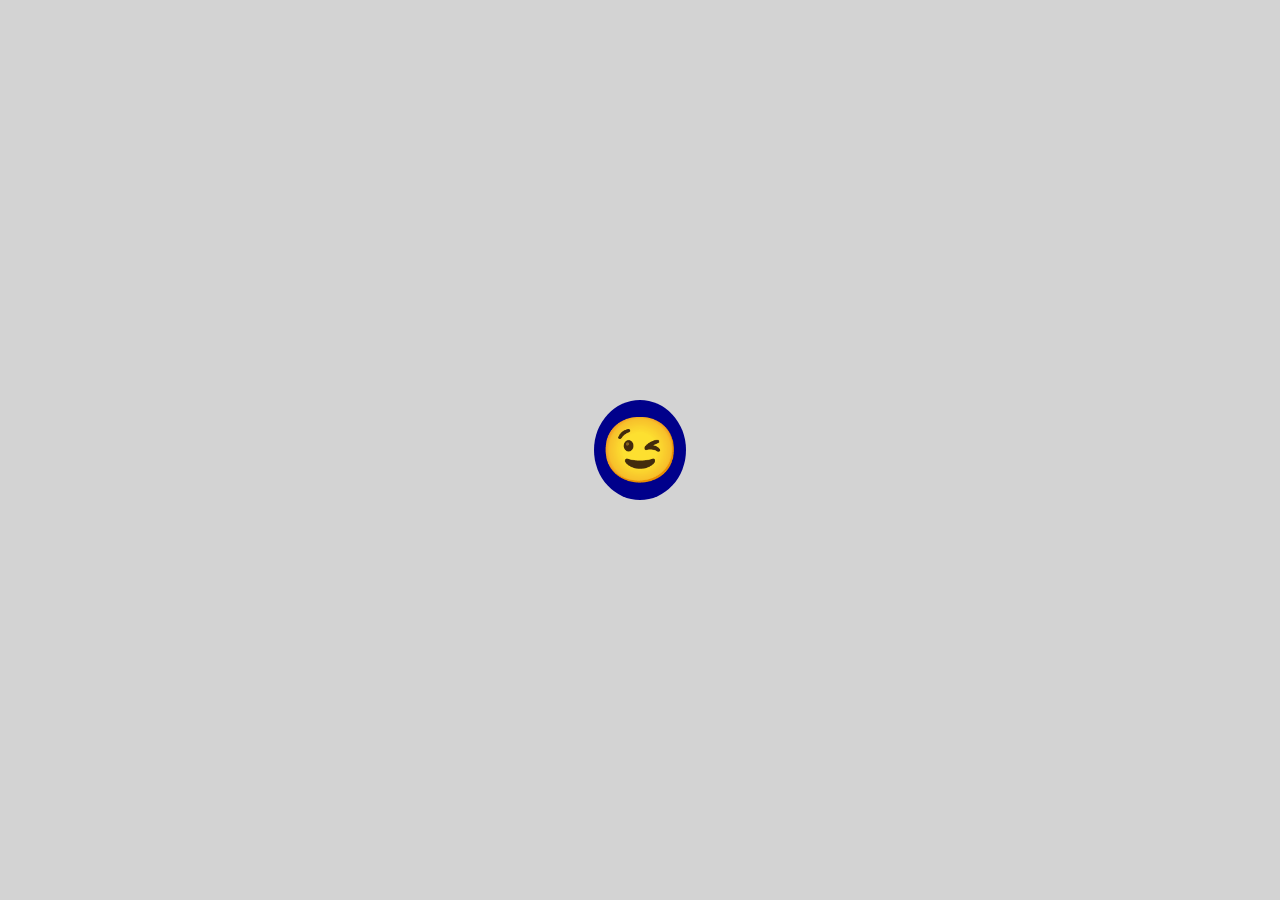
<file: dark-mode-example/index.html>
<!DOCTYPE html>
<html lang="en">
<head>
    <meta charset="UTF-8">
    <meta name="viewport" content="width=device-width, initial-scale=1.0">
    <title>Document</title>
    <link href="css/style.css" rel="stylesheet">
</head>
<body>

    <button class="toggle-btn">
        😉
    </button>

    <script src="js/index.js"></script>
</body>
</html>
</file>
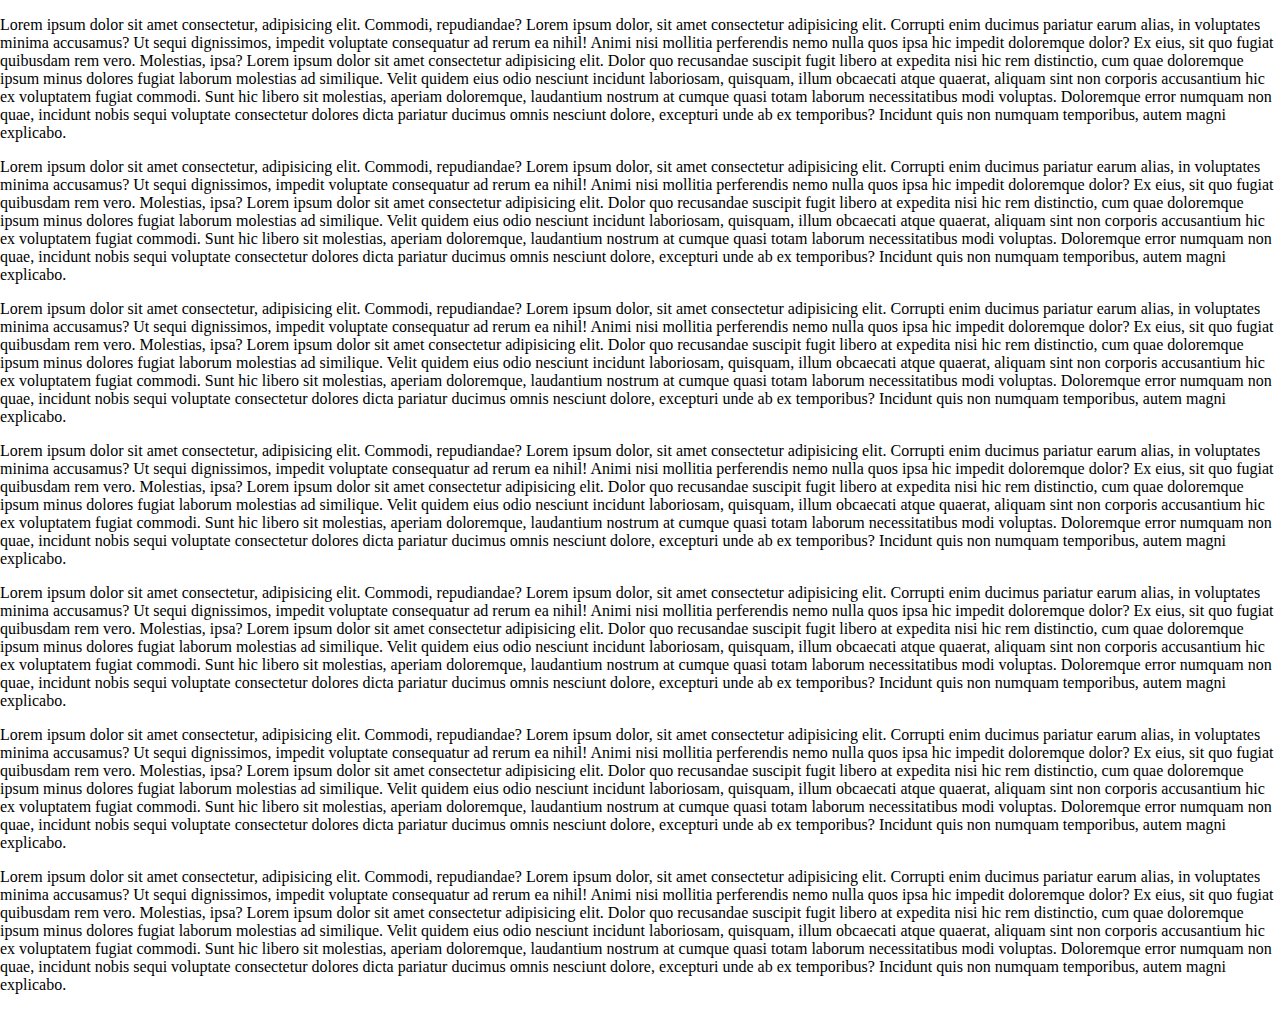
<file: setTimeout/index.html>
<!DOCTYPE html>
<html lang="en">
<head>
    <meta charset="UTF-8">
    <meta name="viewport" content="width=device-width, initial-scale=1.0">
    <title>setTimeout</title>
    <link rel="stylesheet" href="../setTimeout/css/style.css">
    <script src="../setTimeout/js/script.js" defer></script>
    <!-- Defer is a boolean attribute that is set to indicate to a browser that the script is meant to be executed after the document is loaded or parsed
    DOMContentLoaded event -->
</head>
<body>
    <main>
        <!-- <h1>
            setTimeout- Example
        </h1>
        <div class="loader">Downloading...</div>

        <div> -->
            <div class="ad">
                Lorem ipsum dolor sit amet.
            </div>
            <p>
                Lorem ipsum dolor sit amet consectetur, adipisicing elit. Commodi, repudiandae? Lorem ipsum dolor, sit amet consectetur adipisicing elit. Corrupti enim ducimus pariatur earum alias, in voluptates minima accusamus? Ut sequi dignissimos, impedit voluptate consequatur ad rerum ea nihil! Animi nisi mollitia perferendis nemo nulla quos ipsa hic impedit doloremque dolor? Ex eius, sit quo fugiat quibusdam rem vero. Molestias, ipsa? Lorem ipsum dolor sit amet consectetur adipisicing elit. Dolor quo recusandae suscipit fugit libero at expedita nisi hic rem distinctio, cum quae doloremque ipsum minus dolores fugiat laborum molestias ad similique. Velit quidem eius odio nesciunt incidunt laboriosam, quisquam, illum obcaecati atque quaerat, aliquam sint non corporis accusantium hic ex voluptatem fugiat commodi. Sunt hic libero sit molestias, aperiam doloremque, laudantium nostrum at cumque quasi totam laborum necessitatibus modi voluptas. Doloremque error numquam non quae, incidunt nobis sequi voluptate consectetur dolores dicta pariatur ducimus omnis nesciunt dolore, excepturi unde ab ex temporibus? Incidunt quis non numquam temporibus, autem magni explicabo.
            </p>
            <p>
                Lorem ipsum dolor sit amet consectetur, adipisicing elit. Commodi, repudiandae? Lorem ipsum dolor, sit amet consectetur adipisicing elit. Corrupti enim ducimus pariatur earum alias, in voluptates minima accusamus? Ut sequi dignissimos, impedit voluptate consequatur ad rerum ea nihil! Animi nisi mollitia perferendis nemo nulla quos ipsa hic impedit doloremque dolor? Ex eius, sit quo fugiat quibusdam rem vero. Molestias, ipsa? Lorem ipsum dolor sit amet consectetur adipisicing elit. Dolor quo recusandae suscipit fugit libero at expedita nisi hic rem distinctio, cum quae doloremque ipsum minus dolores fugiat laborum molestias ad similique. Velit quidem eius odio nesciunt incidunt laboriosam, quisquam, illum obcaecati atque quaerat, aliquam sint non corporis accusantium hic ex voluptatem fugiat commodi. Sunt hic libero sit molestias, aperiam doloremque, laudantium nostrum at cumque quasi totam laborum necessitatibus modi voluptas. Doloremque error numquam non quae, incidunt nobis sequi voluptate consectetur dolores dicta pariatur ducimus omnis nesciunt dolore, excepturi unde ab ex temporibus? Incidunt quis non numquam temporibus, autem magni explicabo.
            </p>
            <p>
                Lorem ipsum dolor sit amet consectetur, adipisicing elit. Commodi, repudiandae? Lorem ipsum dolor, sit amet consectetur adipisicing elit. Corrupti enim ducimus pariatur earum alias, in voluptates minima accusamus? Ut sequi dignissimos, impedit voluptate consequatur ad rerum ea nihil! Animi nisi mollitia perferendis nemo nulla quos ipsa hic impedit doloremque dolor? Ex eius, sit quo fugiat quibusdam rem vero. Molestias, ipsa? Lorem ipsum dolor sit amet consectetur adipisicing elit. Dolor quo recusandae suscipit fugit libero at expedita nisi hic rem distinctio, cum quae doloremque ipsum minus dolores fugiat laborum molestias ad similique. Velit quidem eius odio nesciunt incidunt laboriosam, quisquam, illum obcaecati atque quaerat, aliquam sint non corporis accusantium hic ex voluptatem fugiat commodi. Sunt hic libero sit molestias, aperiam doloremque, laudantium nostrum at cumque quasi totam laborum necessitatibus modi voluptas. Doloremque error numquam non quae, incidunt nobis sequi voluptate consectetur dolores dicta pariatur ducimus omnis nesciunt dolore, excepturi unde ab ex temporibus? Incidunt quis non numquam temporibus, autem magni explicabo.
            </p>
            <p>
                Lorem ipsum dolor sit amet consectetur, adipisicing elit. Commodi, repudiandae? Lorem ipsum dolor, sit amet consectetur adipisicing elit. Corrupti enim ducimus pariatur earum alias, in voluptates minima accusamus? Ut sequi dignissimos, impedit voluptate consequatur ad rerum ea nihil! Animi nisi mollitia perferendis nemo nulla quos ipsa hic impedit doloremque dolor? Ex eius, sit quo fugiat quibusdam rem vero. Molestias, ipsa? Lorem ipsum dolor sit amet consectetur adipisicing elit. Dolor quo recusandae suscipit fugit libero at expedita nisi hic rem distinctio, cum quae doloremque ipsum minus dolores fugiat laborum molestias ad similique. Velit quidem eius odio nesciunt incidunt laboriosam, quisquam, illum obcaecati atque quaerat, aliquam sint non corporis accusantium hic ex voluptatem fugiat commodi. Sunt hic libero sit molestias, aperiam doloremque, laudantium nostrum at cumque quasi totam laborum necessitatibus modi voluptas. Doloremque error numquam non quae, incidunt nobis sequi voluptate consectetur dolores dicta pariatur ducimus omnis nesciunt dolore, excepturi unde ab ex temporibus? Incidunt quis non numquam temporibus, autem magni explicabo.
            </p>
            <p>
                Lorem ipsum dolor sit amet consectetur, adipisicing elit. Commodi, repudiandae? Lorem ipsum dolor, sit amet consectetur adipisicing elit. Corrupti enim ducimus pariatur earum alias, in voluptates minima accusamus? Ut sequi dignissimos, impedit voluptate consequatur ad rerum ea nihil! Animi nisi mollitia perferendis nemo nulla quos ipsa hic impedit doloremque dolor? Ex eius, sit quo fugiat quibusdam rem vero. Molestias, ipsa? Lorem ipsum dolor sit amet consectetur adipisicing elit. Dolor quo recusandae suscipit fugit libero at expedita nisi hic rem distinctio, cum quae doloremque ipsum minus dolores fugiat laborum molestias ad similique. Velit quidem eius odio nesciunt incidunt laboriosam, quisquam, illum obcaecati atque quaerat, aliquam sint non corporis accusantium hic ex voluptatem fugiat commodi. Sunt hic libero sit molestias, aperiam doloremque, laudantium nostrum at cumque quasi totam laborum necessitatibus modi voluptas. Doloremque error numquam non quae, incidunt nobis sequi voluptate consectetur dolores dicta pariatur ducimus omnis nesciunt dolore, excepturi unde ab ex temporibus? Incidunt quis non numquam temporibus, autem magni explicabo.
            </p>
            <p>
                Lorem ipsum dolor sit amet consectetur, adipisicing elit. Commodi, repudiandae? Lorem ipsum dolor, sit amet consectetur adipisicing elit. Corrupti enim ducimus pariatur earum alias, in voluptates minima accusamus? Ut sequi dignissimos, impedit voluptate consequatur ad rerum ea nihil! Animi nisi mollitia perferendis nemo nulla quos ipsa hic impedit doloremque dolor? Ex eius, sit quo fugiat quibusdam rem vero. Molestias, ipsa? Lorem ipsum dolor sit amet consectetur adipisicing elit. Dolor quo recusandae suscipit fugit libero at expedita nisi hic rem distinctio, cum quae doloremque ipsum minus dolores fugiat laborum molestias ad similique. Velit quidem eius odio nesciunt incidunt laboriosam, quisquam, illum obcaecati atque quaerat, aliquam sint non corporis accusantium hic ex voluptatem fugiat commodi. Sunt hic libero sit molestias, aperiam doloremque, laudantium nostrum at cumque quasi totam laborum necessitatibus modi voluptas. Doloremque error numquam non quae, incidunt nobis sequi voluptate consectetur dolores dicta pariatur ducimus omnis nesciunt dolore, excepturi unde ab ex temporibus? Incidunt quis non numquam temporibus, autem magni explicabo.
            </p>
            <p>
                Lorem ipsum dolor sit amet consectetur, adipisicing elit. Commodi, repudiandae? Lorem ipsum dolor, sit amet consectetur adipisicing elit. Corrupti enim ducimus pariatur earum alias, in voluptates minima accusamus? Ut sequi dignissimos, impedit voluptate consequatur ad rerum ea nihil! Animi nisi mollitia perferendis nemo nulla quos ipsa hic impedit doloremque dolor? Ex eius, sit quo fugiat quibusdam rem vero. Molestias, ipsa? Lorem ipsum dolor sit amet consectetur adipisicing elit. Dolor quo recusandae suscipit fugit libero at expedita nisi hic rem distinctio, cum quae doloremque ipsum minus dolores fugiat laborum molestias ad similique. Velit quidem eius odio nesciunt incidunt laboriosam, quisquam, illum obcaecati atque quaerat, aliquam sint non corporis accusantium hic ex voluptatem fugiat commodi. Sunt hic libero sit molestias, aperiam doloremque, laudantium nostrum at cumque quasi totam laborum necessitatibus modi voluptas. Doloremque error numquam non quae, incidunt nobis sequi voluptate consectetur dolores dicta pariatur ducimus omnis nesciunt dolore, excepturi unde ab ex temporibus? Incidunt quis non numquam temporibus, autem magni explicabo.
            </p>
        </div>
    </main>
</body>
</html>
</file>
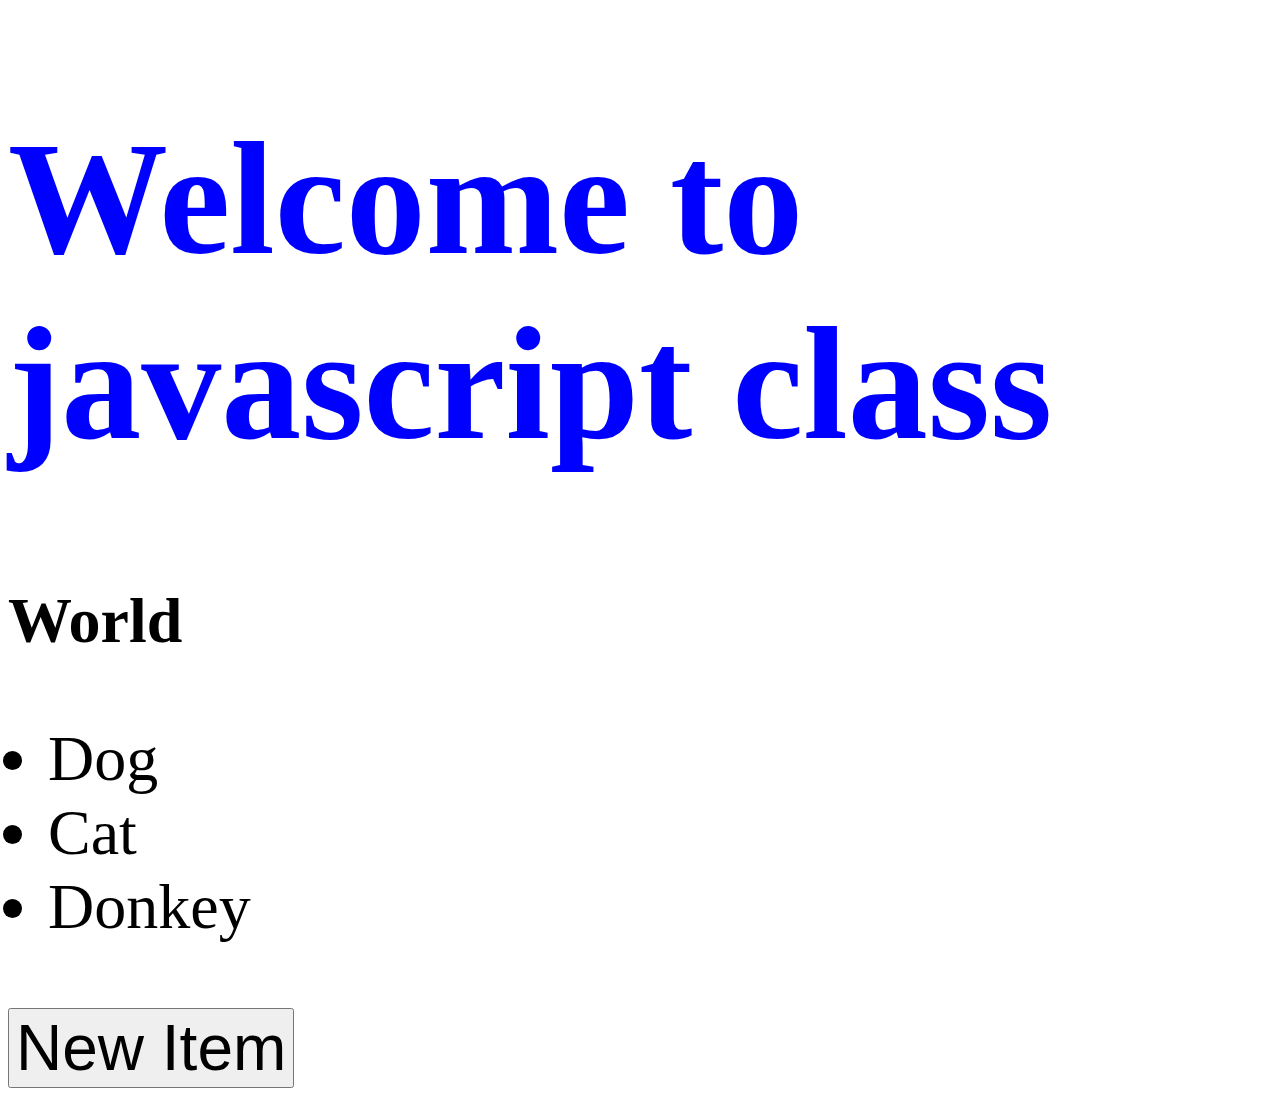
<file: dom-manipulation/js/index.html>
<!DOCTYPE html>
<html lang="en">
<head>
    <meta charset="UTF-8">
    <title>The DOM</title>
    <style>
        * {
            font-size: 2rem;
        }
        .container {
            border: 2px solid red;
            height: 200px;
        }
        .red {
            color: red;
        }
        .green {
            color: green;
        }
        .second-class {
            margin: 10px 20px 15px 25px;
        }
    </style>
</head>
<body>
    <h1>Hello</h1>

    <h2 class="heading2">World</h2>

    <ul id="list">
        <li>Dog</li>
        <li>Cat</li>
        <li>Donkey</li>
    </ul>
    
    <button id="btnAdd" type="button">Add Item</button>

    <div></div>

    <script src="js/assignment.js"></script>
</body>
</html>
</file>
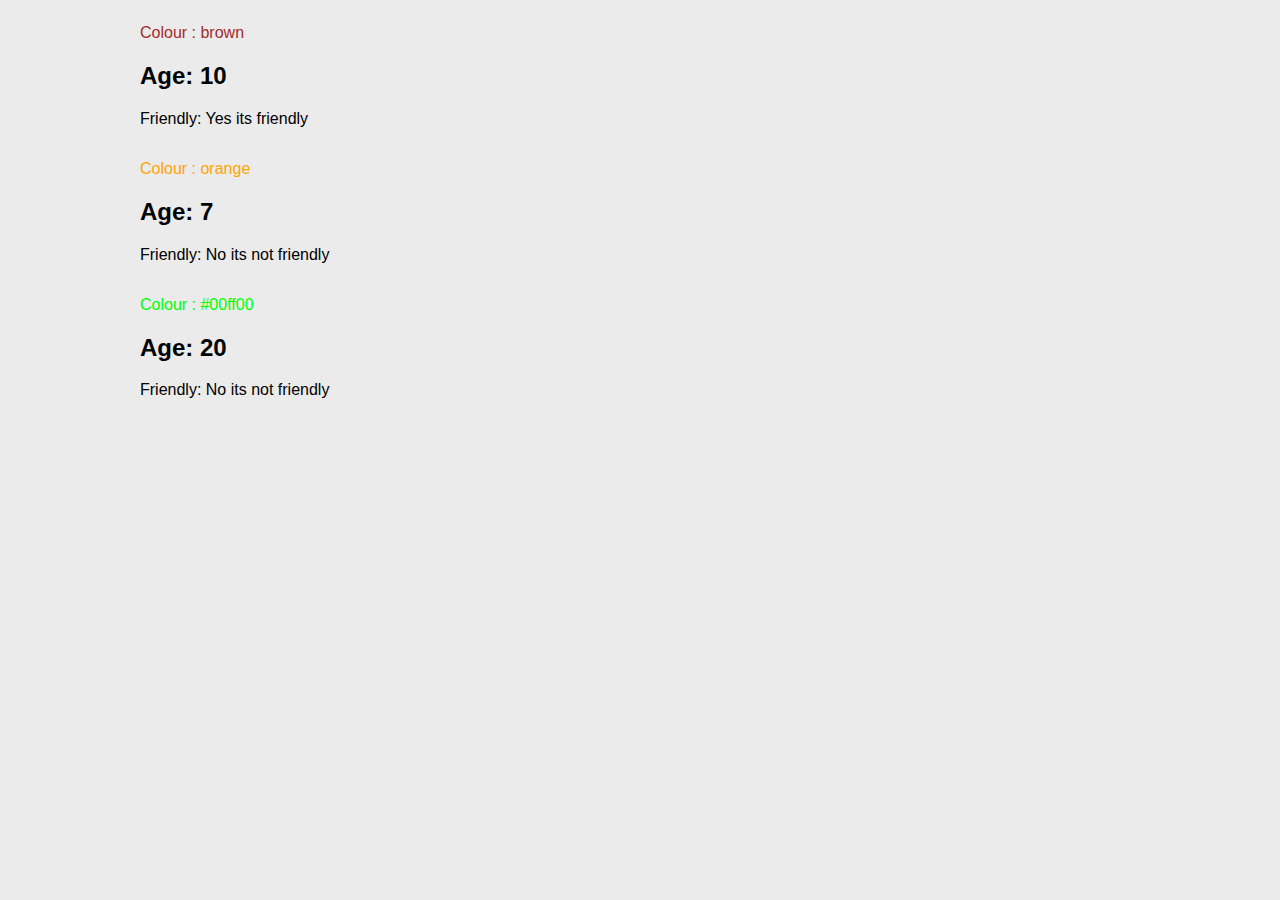
<file: test.html>
<!DOCTYPE html>
<html lang="en">
<head>
    <meta charset="UTF-8" />
    <meta name="viewport" content="width=device-width, initial-scale=1.0" />
    <title>Creating HTML from objects</title>
    <link rel="stylesheet" href="css/style.css" />
</head>
<body>

<div class="pet-container">
</div>

<script src="loops/js/script.js"></script>
</body>
</html>
</file>
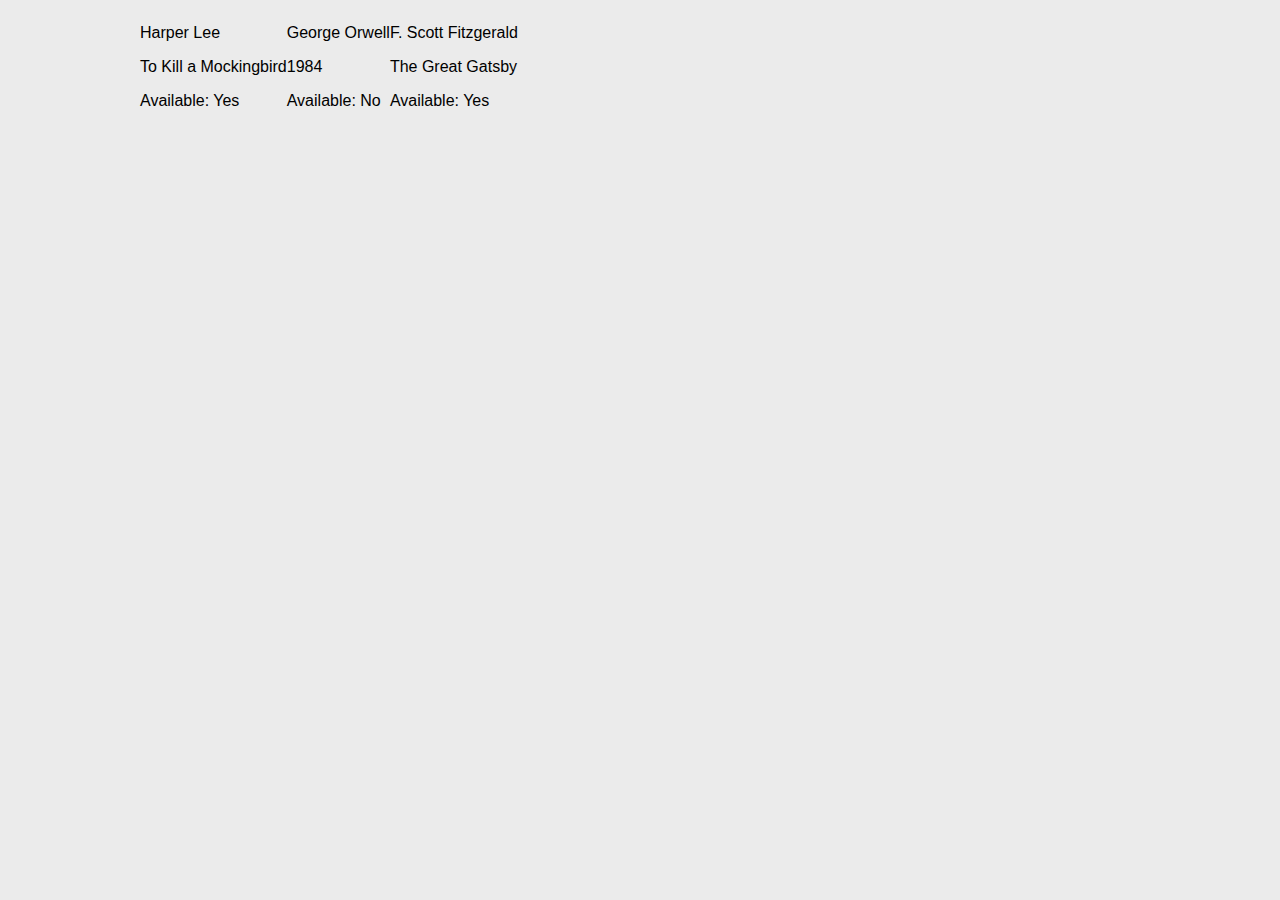
<file: hesh-friday-task/hesh.html>
<!DOCTYPE html>
<html lang="en">
<head>
    <meta charset="UTF-8" />
    <meta name="viewport" content="width=device-width, initial-scale=1.0" />
    <title>Library Book Display</title>
    <link rel="stylesheet" href="../hesh-friday-task/assets/task.css"/>
</head>
<body>

<div class="book-container">
</div>

<script src="js/test.js"></script>
</body>
</html>
</file>
<file: dark-mode-example/css/style.css>
* {
    font-family: Arial, Helvetica, sans-serif;
    font-size: 1rem;
}

body {
    font-size: 1rem;
    background-color: lightgray;
    margin: 0;
    display: flex;
    justify-content: center;
    align-items: center;
    height: 100vh;
}

button {
    align-items: center;
    border: none;
    font-size: 4rem;
    background-color: darkblue;
    border-radius: 50%;
    height: 100px;
    cursor: pointer;
}
</file>
<file: setTimeout/css/style.css>
* {
    font-size: 1rem;
    box-sizing: border-box;
}

body {
    margin: 0;
}

.loader {
    font-size: 3rem;
    color: purple;
    font-weight: bold;
}

.counter {
    font-size: 8rem;
    margin: 0 auto;
    color: darkolivegreen;
}

.ad {
    background-color: orange;
    padding: 2rem;
    color: white;
    font-size: 2rem;
    position: sticky;
    display: none;
}
</file>
<file: css/style.css>
* {
    box-sizing: border-box;
}

body {
    background: #ebebeb;
    font-family: sans-serif;
}

.pet-container {
    display: flex;
    max-width: 1000px;
    margin: 0 auto;
    flex-direction: column;
}

.pet {
    background: white;
    border-radius: 10px;
    width: 30%;
    max-width: 250px;
    margin: 1rem;
    padding: 0 1rem 1rem;
    border: 2px solid transparent;
}

.pet-detail {
    background: white;
    border-radius: 10px;
    margin: 3rem;
    padding: 0 1rem 1rem;
    border: 2px solid transparent;
}

@media (min-width: 480px) {
    .pets {
        flex-direction: row;
    }
}
</file>
<file: hesh-friday-task/assets/task.css>
* {
    box-sizing: border-box;
}

body {
    background: #ebebeb;
    font-family: sans-serif;
}

.book-container {
    display: flex;
    flex-direction: column;
    max-width: 1000px;
    margin: 0 auto;
}

.book {
    background: white;
    border-radius: 10px;
    margin: 1rem;
    padding: 0 1rem 1rem;
    border: 2px solid transparent;
}

@media (min-width: 480px) {
    .book-container {
        flex-direction: row;
    }
    .book {
        width: 30%;
        max-width: 250px;
    }
}
</file>
